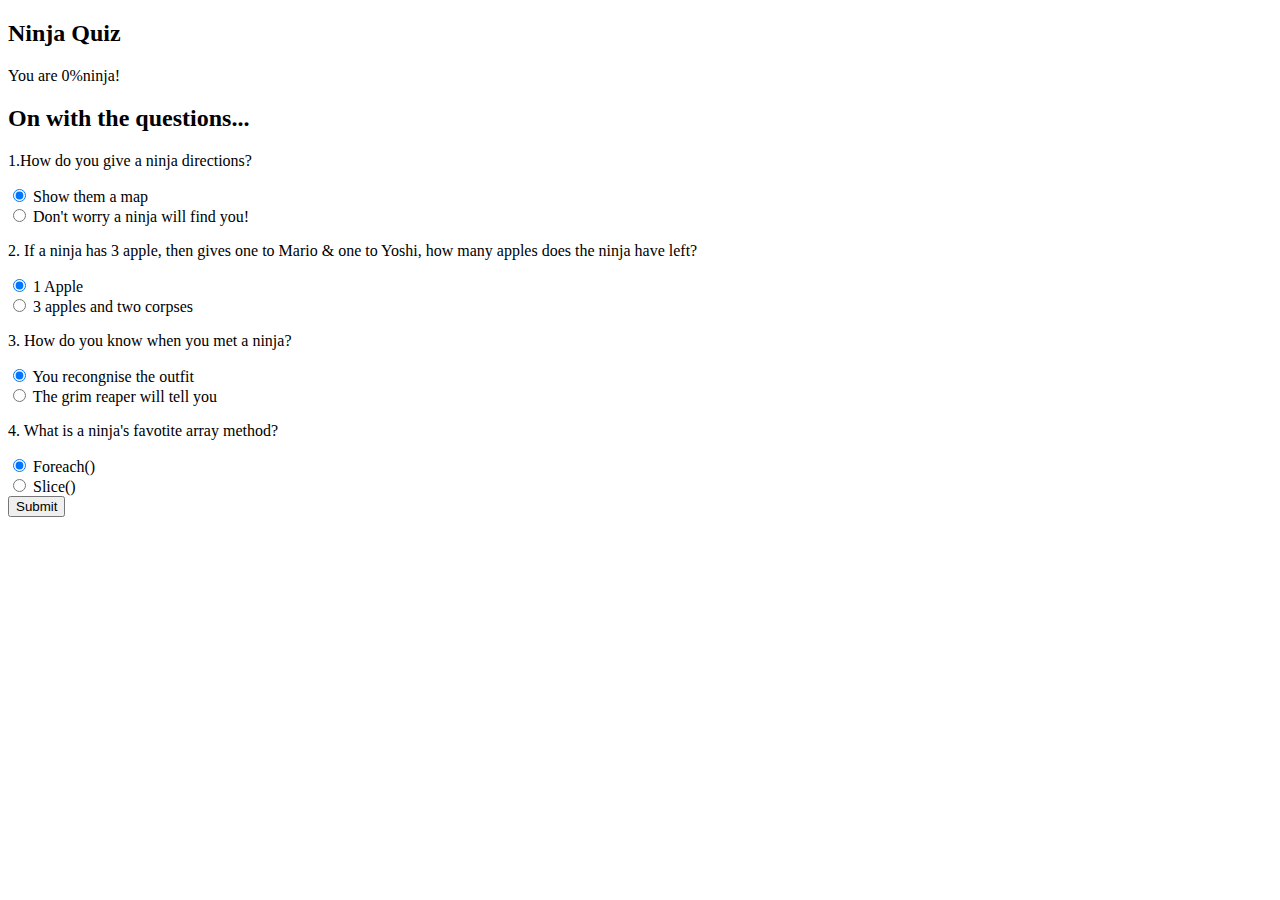
<file: ninja_Quiz/index.html>
<!DOCTYPE html>
<html lang="en">
<head>
    <meta charset="UTF-8">
    <meta name="viewport" content="width=device-width, initial-scale=1.0">
    <!-- CSS only -->
<link href="https://cdn.jsdelivr.net/npm/bootstrap@5.0.0-beta1/dist/css/bootstrap.min.css" rel="stylesheet" integrity="sha384-giJF6kkoqNQ00vy+HMDP7azOuL0xtbfIcaT9wjKHr8RbDVddVHyTfAAsrekwKmP1" crossorigin="anonymous">
    <title>Ninja Quiz</title>
</head>
<body>
    <!-- TOP SECTION -->
    <div class="intro py-3 bg-white">
        <div class="container">
            <h2 class="text-primary text-center display-3 my-4">Ninja Quiz</h2>
        </div>

        <div class="result py-4 d-none bg-light text-center">
            <p>You are <span class="resultspan text-primary display-4 p-3">0%</span>ninja!</p>
        </div>

        <!-- QUIZ SECTION -->
         <div class="quiz py-4 bg-primary">
             <div class="container">
                 <h2 class="my-5 text-white">On with the questions...</h2>

                <form action="#" class="quiz-form text-light">
                    <div class="my-5 mx-3">
                        <p class="lead font-wheight-normal">1.How do you give a ninja directions?</p>
                        <div class="form-check my-2 text-white-50">
                            <input type="radio" name="q1" value="A" checked>
                            <label class="form-check-label">Show them a map</label>
                        </div>
                        <div class="form-check my-2 text-white-50">
                            <input type="radio" name="q1" value="B">
                            <label class="form-check-label">Don't worry a ninja will find you!</label>
                        </div>
                    </div>

                    <div class="my-5 mx-3">
                        <p class="lead font-wheight-normal ">2. If a ninja has 3 apple, then gives one to Mario & one to Yoshi, how many apples does the ninja have left?</p>
                        <div class="form-check my-2 text-white-50">
                            <input type="radio" name="q2" value="A" checked>
                            <label class="form-check-label">1 Apple</label>
                        </div>
                        <div class="form-check my-2 text-white-50">
                            <input type="radio" name="q2" value="B">
                            <label class="form-check-label">3 apples and two corpses</label>
                        </div>
                    </div>

                    <div class="my-5 mx-3">
                        <p class="lead font-wheight-normal">3. How do you know when you met a ninja?</p>
                        <div class="form-check my-2 text-white-50">
                            <input type="radio" name="q3" value="A" checked>
                            <label class="form-check-label">You recongnise the outfit</label>
                        </div>
                        <div class="form-check my-2 text-white-50">
                            <input type="radio" name="q3" value="B">
                            <label class="form-check-label">The grim reaper will tell you</label>
                        </div>
                    </div>

                    <div class="my-5 mx-3">
                        <p class="lead font-wheight-normal">4. What is a ninja's favotite array method?</p>
                        <div class="form-check my-2 text-white-50">
                            <input type="radio" name="q4" value="A" checked>
                            <label class="form-check-label">Foreach()</label>
                        </div>
                        <div class="form-check my-2 text-white-50">
                            <input type="radio" name="q4" value="B">
                            <label class="form-check-label">Slice()</label>
                        </div>
                    </div>
                    <div class="mx-4">
                        <input type="submit" class="btn btn-light">
                    </div>
                </form>

             </div>
         </div>
    </div>
    <script src="apps.js"></script>
</body>
</html>
</file>
